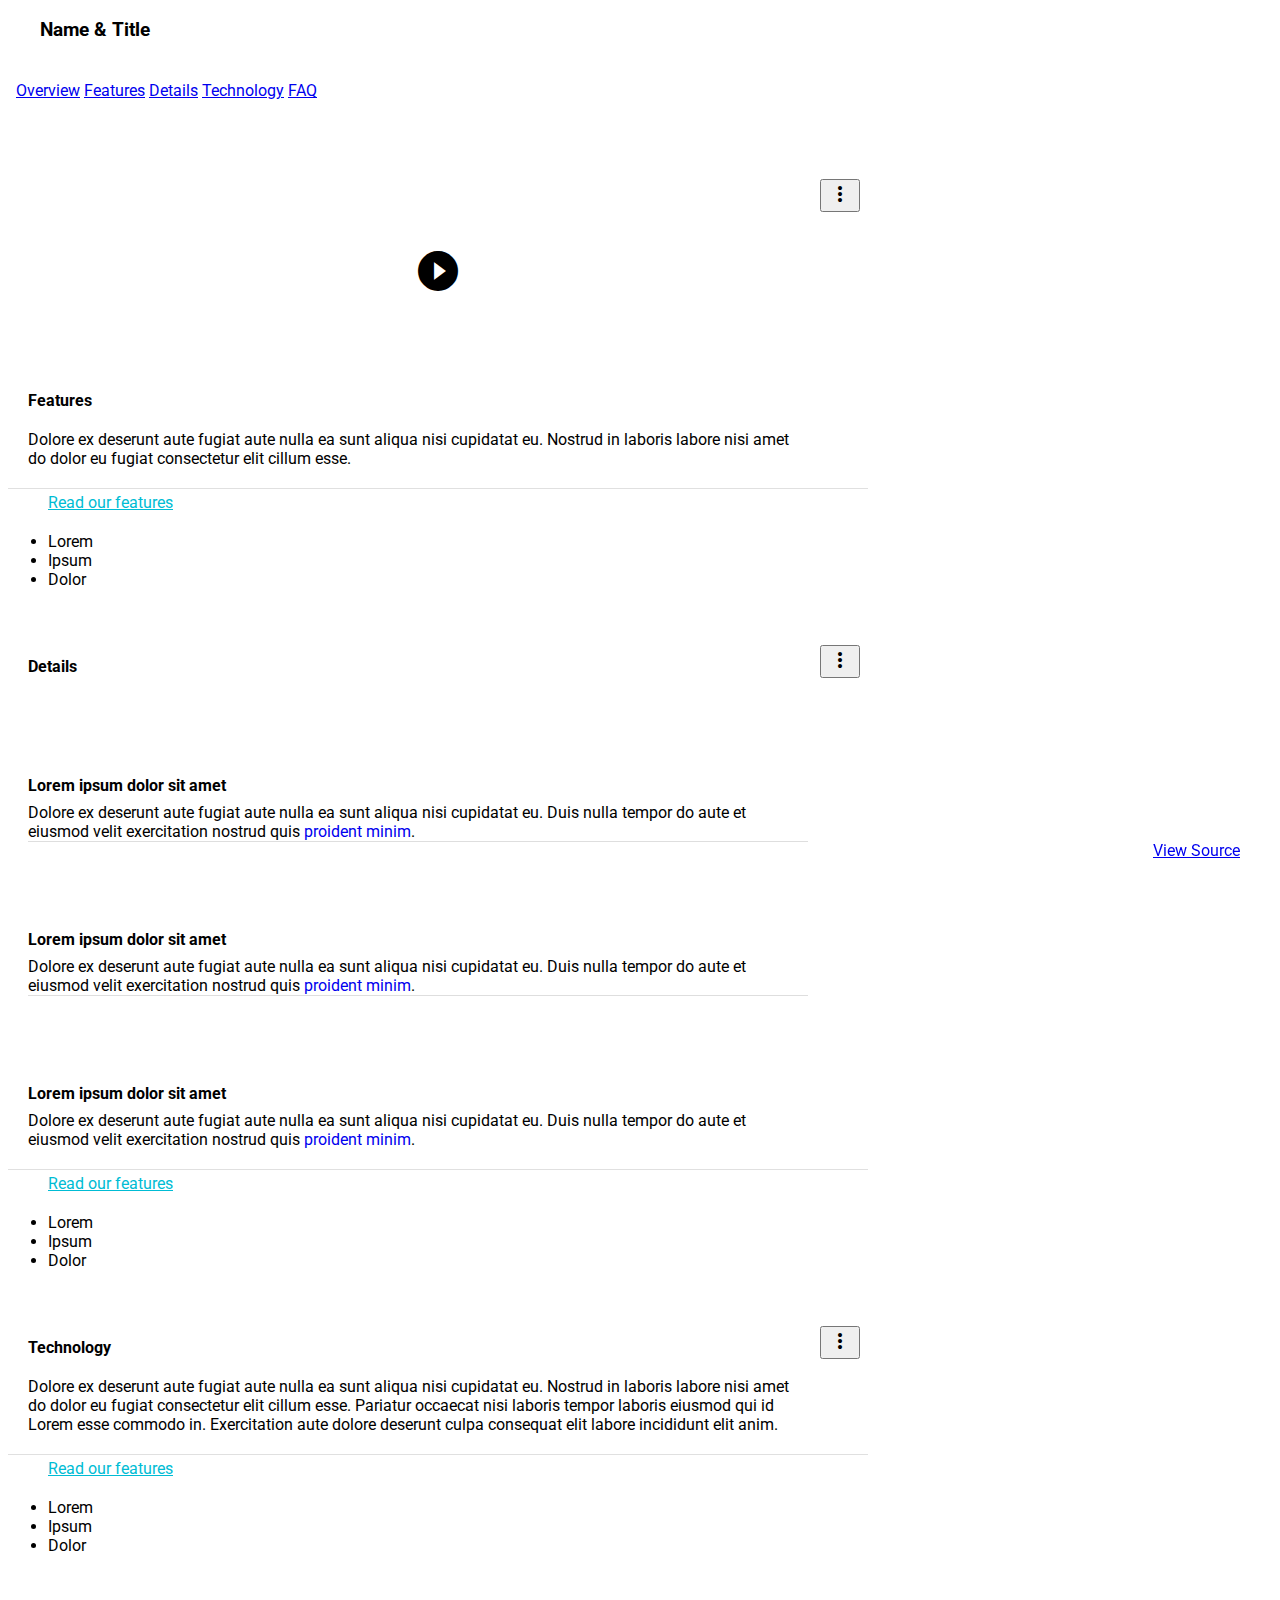
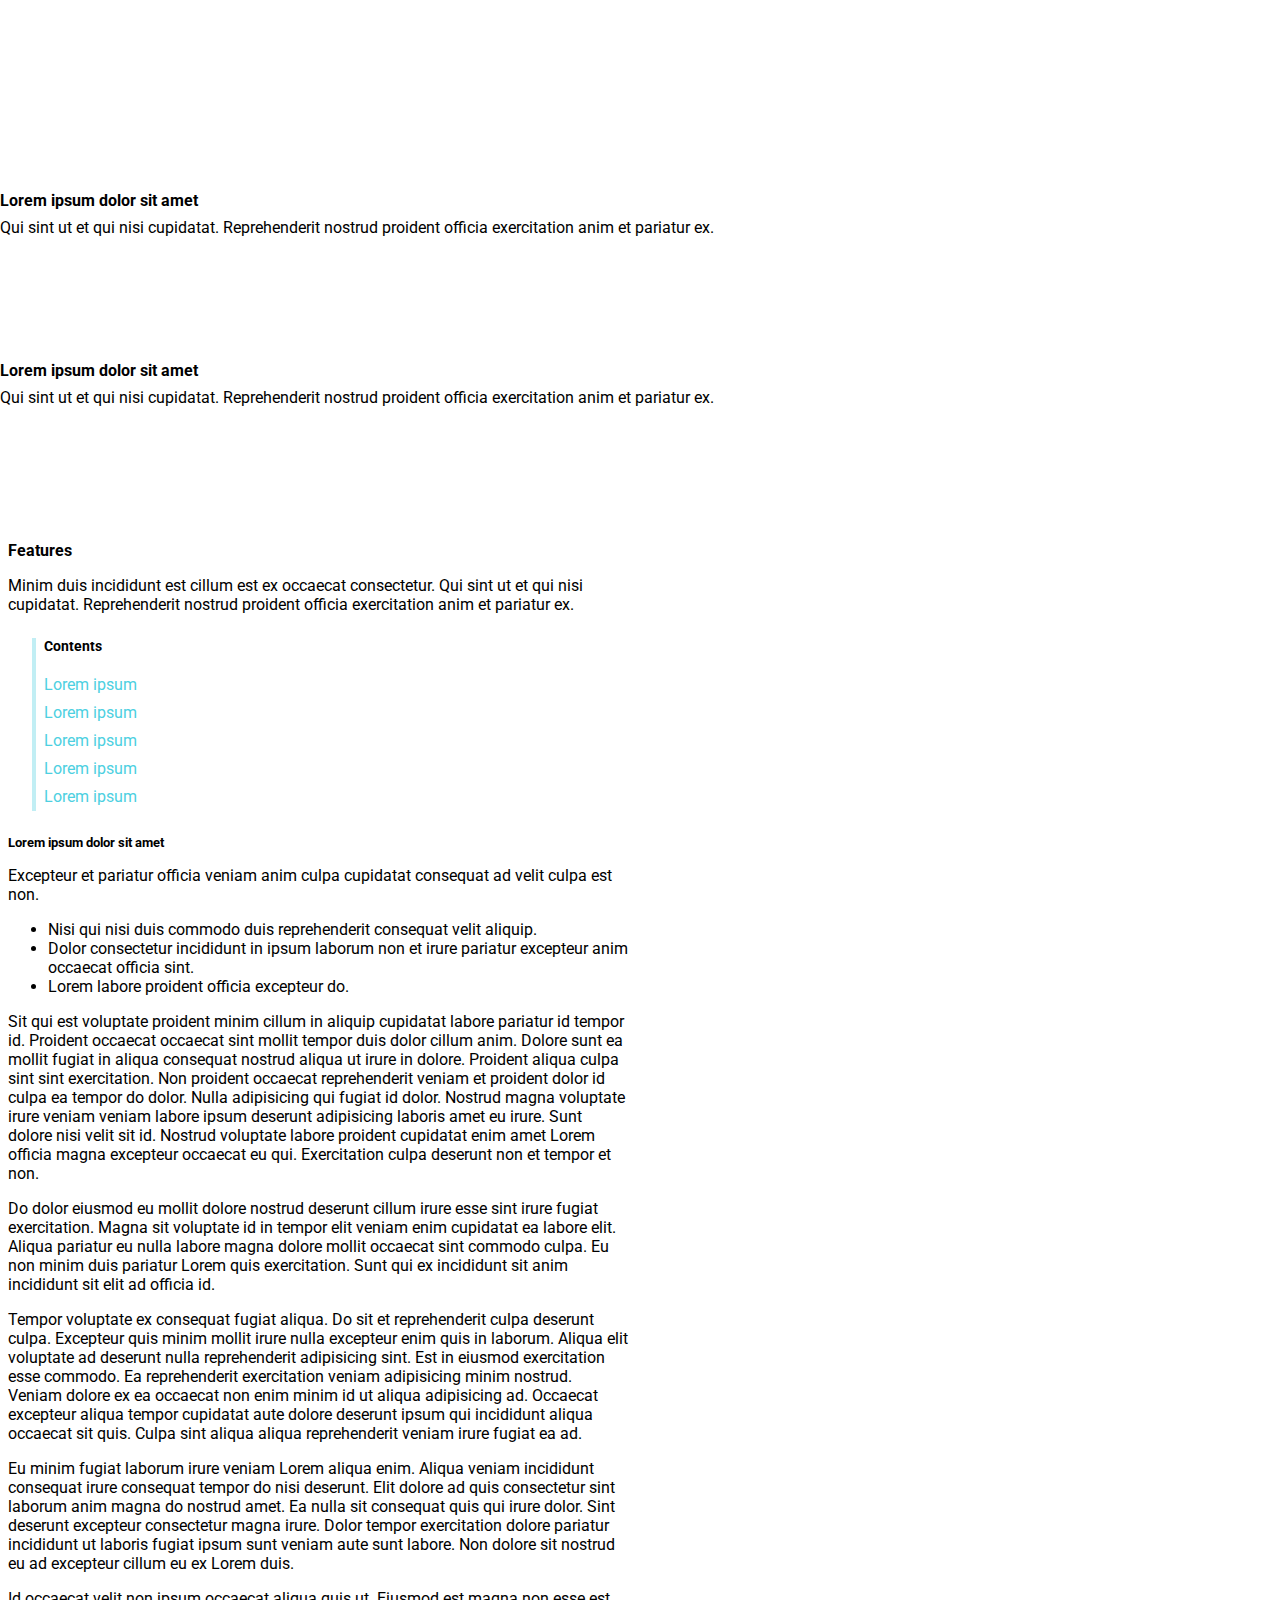
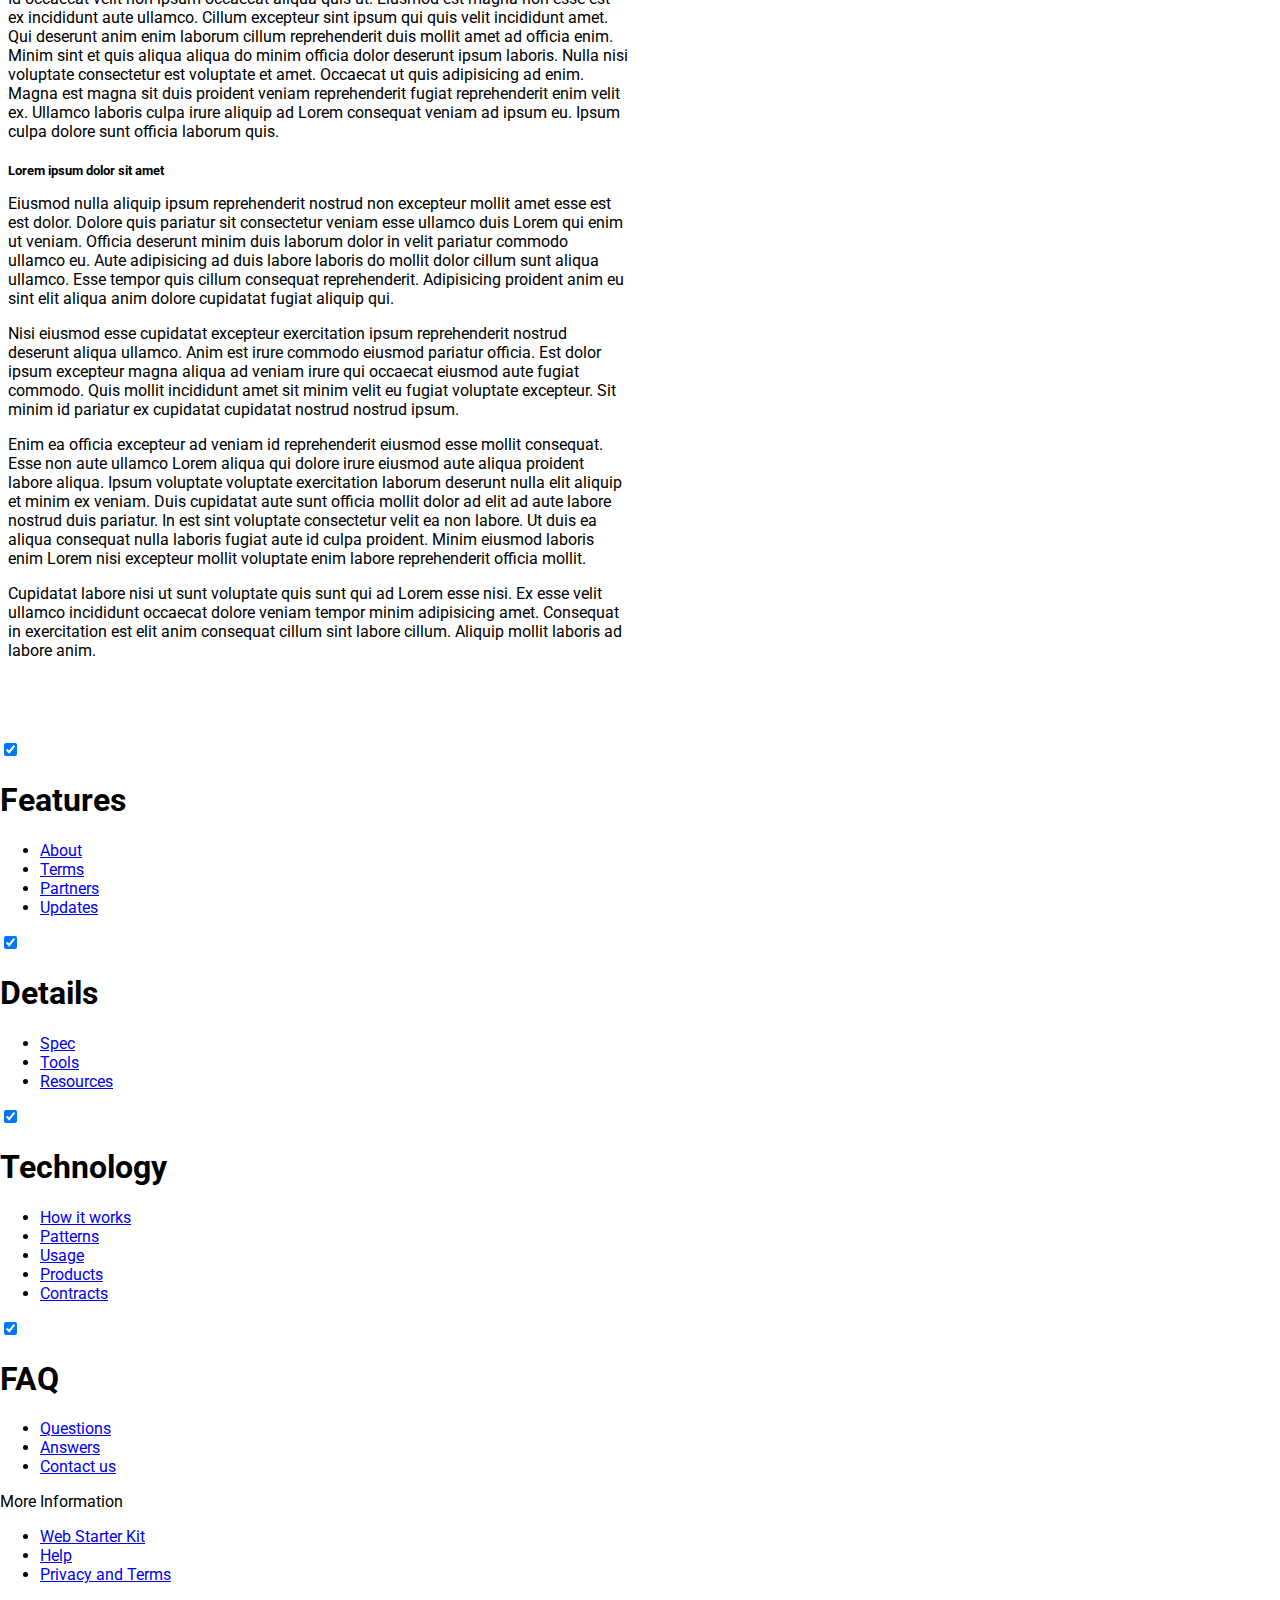
<file: static/mdl-template/index.html>
<!doctype html>
<!--
  Material Design Lite
  Copyright 2015 Google Inc. All rights reserved.

  Licensed under the Apache License, Version 2.0 (the "License");
  you may not use this file except in compliance with the License.
  You may obtain a copy of the License at

      https://www.apache.org/licenses/LICENSE-2.0

  Unless required by applicable law or agreed to in writing, software
  distributed under the License is distributed on an "AS IS" BASIS,
  WITHOUT WARRANTIES OR CONDITIONS OF ANY KIND, either express or implied.
  See the License for the specific language governing permissions and
  limitations under the License
-->
<html lang="en">
  <head>
    <meta charset="utf-8">
    <meta http-equiv="X-UA-Compatible" content="IE=edge">
    <meta name="description" content="A front-end template that helps you build fast, modern mobile web apps.">
    <meta name="viewport" content="width=device-width, initial-scale=1.0, minimum-scale=1.0">
    <title>Material Design Lite</title>

    <!-- Add to homescreen for Chrome on Android -->
    <meta name="mobile-web-app-capable" content="yes">
    <link rel="icon" sizes="192x192" href="images/android-desktop.png">

    <!-- Add to homescreen for Safari on iOS -->
    <meta name="apple-mobile-web-app-capable" content="yes">
    <meta name="apple-mobile-web-app-status-bar-style" content="black">
    <meta name="apple-mobile-web-app-title" content="Material Design Lite">
    <link rel="apple-touch-icon-precomposed" href="images/ios-desktop.png">

    <!-- Tile icon for Win8 (144x144 + tile color) -->
    <meta name="msapplication-TileImage" content="images/touch/ms-touch-icon-144x144-precomposed.png">
    <meta name="msapplication-TileColor" content="#3372DF">

    <link rel="shortcut icon" href="images/favicon.png">

    <!-- SEO: If your mobile URL is different from the desktop URL, add a canonical link to the desktop page https://developers.google.com/webmasters/smartphone-sites/feature-phones -->
    <!--
    <link rel="canonical" href="http://www.example.com/">
    -->

    <link rel="stylesheet" href="https://fonts.googleapis.com/css?family=Roboto:regular,bold,italic,thin,light,bolditalic,black,medium&amp;lang=en">
    <link rel="stylesheet" href="https://fonts.googleapis.com/icon?family=Material+Icons">
    <link rel="stylesheet" href="https://code.getmdl.io/1.3.0/material.deep_purple-pink.min.css">
    <link rel="stylesheet" href="styles.css">
    <style>
    #view-source {
      position: fixed;
      display: block;
      right: 0;
      bottom: 0;
      margin-right: 40px;
      margin-bottom: 40px;
      z-index: 900;
    }
    </style>
  </head>
  <body class="mdl-demo mdl-color--grey-100 mdl-color-text--grey-700 mdl-base">
    <div class="mdl-layout mdl-js-layout mdl-layout--fixed-header">
      <header class="mdl-layout__header mdl-layout__header--scroll mdl-color--primary">
        <div class="mdl-layout--large-screen-only mdl-layout__header-row">
        </div>
        <div class="mdl-layout--large-screen-only mdl-layout__header-row">
          <h3>Name &amp; Title</h3>
        </div>
        <div class="mdl-layout--large-screen-only mdl-layout__header-row">
        </div>
        <div class="mdl-layout__tab-bar mdl-js-ripple-effect mdl-color--primary-dark">
          <a href="#overview" class="mdl-layout__tab is-active">Overview</a>
          <a href="#features" class="mdl-layout__tab">Features</a>
          <a href="#features" class="mdl-layout__tab">Details</a>
          <a href="#features" class="mdl-layout__tab">Technology</a>
          <a href="#features" class="mdl-layout__tab">FAQ</a>
          
        </div>
      </header>
      <main class="mdl-layout__content">
        <div class="mdl-layout__tab-panel is-active" id="overview">
          <section class="section--center mdl-grid mdl-grid--no-spacing mdl-shadow--2dp">
            <header class="section__play-btn mdl-cell mdl-cell--3-col-desktop mdl-cell--2-col-tablet mdl-cell--4-col-phone mdl-color--teal-100 mdl-color-text--white">
              <i class="material-icons">play_circle_filled</i>
            </header>
            <div class="mdl-card mdl-cell mdl-cell--9-col-desktop mdl-cell--6-col-tablet mdl-cell--4-col-phone">
              <div class="mdl-card__supporting-text">
                <h4>Features</h4>
                Dolore ex deserunt aute fugiat aute nulla ea sunt aliqua nisi cupidatat eu. Nostrud in laboris labore nisi amet do dolor eu fugiat consectetur elit cillum esse.
              </div>
              <div class="mdl-card__actions">
                <a href="#" class="mdl-button">Read our features</a>
              </div>
            </div>
            <button class="mdl-button mdl-js-button mdl-js-ripple-effect mdl-button--icon" id="btn1">
              <i class="material-icons">more_vert</i>
            </button>
            <ul class="mdl-menu mdl-js-menu mdl-menu--bottom-right" for="btn1">
              <li class="mdl-menu__item">Lorem</li>
              <li class="mdl-menu__item" disabled>Ipsum</li>
              <li class="mdl-menu__item">Dolor</li>
            </ul>
          </section>
          <section class="section--center mdl-grid mdl-grid--no-spacing mdl-shadow--2dp">
            <div class="mdl-card mdl-cell mdl-cell--12-col">
              <div class="mdl-card__supporting-text mdl-grid mdl-grid--no-spacing">
                <h4 class="mdl-cell mdl-cell--12-col">Details</h4>
                <div class="section__circle-container mdl-cell mdl-cell--2-col mdl-cell--1-col-phone">
                  <div class="section__circle-container__circle mdl-color--primary"></div>
                </div>
                <div class="section__text mdl-cell mdl-cell--10-col-desktop mdl-cell--6-col-tablet mdl-cell--3-col-phone">
                  <h5>Lorem ipsum dolor sit amet</h5>
                  Dolore ex deserunt aute fugiat aute nulla ea sunt aliqua nisi cupidatat eu. Duis nulla tempor do aute et eiusmod velit exercitation nostrud quis <a href="#">proident minim</a>.
                </div>
                <div class="section__circle-container mdl-cell mdl-cell--2-col mdl-cell--1-col-phone">
                  <div class="section__circle-container__circle mdl-color--primary"></div>
                </div>
                <div class="section__text mdl-cell mdl-cell--10-col-desktop mdl-cell--6-col-tablet mdl-cell--3-col-phone">
                  <h5>Lorem ipsum dolor sit amet</h5>
                  Dolore ex deserunt aute fugiat aute nulla ea sunt aliqua nisi cupidatat eu. Duis nulla tempor do aute et eiusmod velit exercitation nostrud quis <a href="#">proident minim</a>.
                </div>
                <div class="section__circle-container mdl-cell mdl-cell--2-col mdl-cell--1-col-phone">
                  <div class="section__circle-container__circle mdl-color--primary"></div>
                </div>
                <div class="section__text mdl-cell mdl-cell--10-col-desktop mdl-cell--6-col-tablet mdl-cell--3-col-phone">
                  <h5>Lorem ipsum dolor sit amet</h5>
                  Dolore ex deserunt aute fugiat aute nulla ea sunt aliqua nisi cupidatat eu. Duis nulla tempor do aute et eiusmod velit exercitation nostrud quis <a href="#">proident minim</a>.
                </div>
              </div>
              <div class="mdl-card__actions">
                <a href="#" class="mdl-button">Read our features</a>
              </div>
            </div>
            <button class="mdl-button mdl-js-button mdl-js-ripple-effect mdl-button--icon" id="btn2">
              <i class="material-icons">more_vert</i>
            </button>
            <ul class="mdl-menu mdl-js-menu mdl-menu--bottom-right" for="btn2">
              <li class="mdl-menu__item">Lorem</li>
              <li class="mdl-menu__item" disabled>Ipsum</li>
              <li class="mdl-menu__item">Dolor</li>
            </ul>
          </section>
          <section class="section--center mdl-grid mdl-grid--no-spacing mdl-shadow--2dp">
            <div class="mdl-card mdl-cell mdl-cell--12-col">
              <div class="mdl-card__supporting-text">
                <h4>Technology</h4>
                Dolore ex deserunt aute fugiat aute nulla ea sunt aliqua nisi cupidatat eu. Nostrud in laboris labore nisi amet do dolor eu fugiat consectetur elit cillum esse. Pariatur occaecat nisi laboris tempor laboris eiusmod qui id Lorem esse commodo in. Exercitation aute dolore deserunt culpa consequat elit labore incididunt elit anim.
              </div>
              <div class="mdl-card__actions">
                <a href="#" class="mdl-button">Read our features</a>
              </div>
            </div>
            <button class="mdl-button mdl-js-button mdl-js-ripple-effect mdl-button--icon" id="btn3">
              <i class="material-icons">more_vert</i>
            </button>
            <ul class="mdl-menu mdl-js-menu mdl-menu--bottom-right" for="btn3">
              <li class="mdl-menu__item">Lorem</li>
              <li class="mdl-menu__item" disabled>Ipsum</li>
              <li class="mdl-menu__item">Dolor</li>
            </ul>
          </section>
          <section class="section--footer mdl-color--white mdl-grid">
            <div class="section__circle-container mdl-cell mdl-cell--2-col mdl-cell--1-col-phone">
              <div class="section__circle-container__circle mdl-color--accent section__circle--big"></div>
            </div>
            <div class="section__text mdl-cell mdl-cell--4-col-desktop mdl-cell--6-col-tablet mdl-cell--3-col-phone">
              <h5>Lorem ipsum dolor sit amet</h5>
              Qui sint ut et qui nisi cupidatat. Reprehenderit nostrud proident officia exercitation anim et pariatur ex.
            </div>
            <div class="section__circle-container mdl-cell mdl-cell--2-col mdl-cell--1-col-phone">
              <div class="section__circle-container__circle mdl-color--accent section__circle--big"></div>
            </div>
            <div class="section__text mdl-cell mdl-cell--4-col-desktop mdl-cell--6-col-tablet mdl-cell--3-col-phone">
              <h5>Lorem ipsum dolor sit amet</h5>
              Qui sint ut et qui nisi cupidatat. Reprehenderit nostrud proident officia exercitation anim et pariatur ex.
            </div>
          </section>
        </div>
        <div class="mdl-layout__tab-panel" id="features">
          <section class="section--center mdl-grid mdl-grid--no-spacing">
            <div class="mdl-cell mdl-cell--12-col">
              <h4>Features</h4>
              Minim duis incididunt est cillum est ex occaecat consectetur. Qui sint ut et qui nisi cupidatat. Reprehenderit nostrud proident officia exercitation anim et pariatur ex.
              <ul class="toc">
                <h4>Contents</h4>
                <a href="#lorem1">Lorem ipsum</a>
                <a href="#lorem2">Lorem ipsum</a>
                <a href="#lorem3">Lorem ipsum</a>
                <a href="#lorem4">Lorem ipsum</a>
                <a href="#lorem5">Lorem ipsum</a>
              </ul>

              <h5 id="lorem1">Lorem ipsum dolor sit amet</h5>
              Excepteur et pariatur officia veniam anim culpa cupidatat consequat ad velit culpa est non.
              <ul>
                <li>Nisi qui nisi duis commodo duis reprehenderit consequat velit aliquip.</li>
                <li>Dolor consectetur incididunt in ipsum laborum non et irure pariatur excepteur anim occaecat officia sint.</li>
                <li>Lorem labore proident officia excepteur do.</li>
              </ul>

              <p>
                Sit qui est voluptate proident minim cillum in aliquip cupidatat labore pariatur id tempor id. Proident occaecat occaecat sint mollit tempor duis dolor cillum anim. Dolore sunt ea mollit fugiat in aliqua consequat nostrud aliqua ut irure in dolore. Proident aliqua culpa sint sint exercitation. Non proident occaecat reprehenderit veniam et proident dolor id culpa ea tempor do dolor. Nulla adipisicing qui fugiat id dolor. Nostrud magna voluptate irure veniam veniam labore ipsum deserunt adipisicing laboris amet eu irure. Sunt dolore nisi velit sit id. Nostrud voluptate labore proident cupidatat enim amet Lorem officia magna excepteur occaecat eu qui. Exercitation culpa deserunt non et tempor et non.
              </p>
              <p>
                Do dolor eiusmod eu mollit dolore nostrud deserunt cillum irure esse sint irure fugiat exercitation. Magna sit voluptate id in tempor elit veniam enim cupidatat ea labore elit. Aliqua pariatur eu nulla labore magna dolore mollit occaecat sint commodo culpa. Eu non minim duis pariatur Lorem quis exercitation. Sunt qui ex incididunt sit anim incididunt sit elit ad officia id.
              </p>
              <p id="lorem2">
                Tempor voluptate ex consequat fugiat aliqua. Do sit et reprehenderit culpa deserunt culpa. Excepteur quis minim mollit irure nulla excepteur enim quis in laborum. Aliqua elit voluptate ad deserunt nulla reprehenderit adipisicing sint. Est in eiusmod exercitation esse commodo. Ea reprehenderit exercitation veniam adipisicing minim nostrud. Veniam dolore ex ea occaecat non enim minim id ut aliqua adipisicing ad. Occaecat excepteur aliqua tempor cupidatat aute dolore deserunt ipsum qui incididunt aliqua occaecat sit quis. Culpa sint aliqua aliqua reprehenderit veniam irure fugiat ea ad.
              </p>
              <p>
                Eu minim fugiat laborum irure veniam Lorem aliqua enim. Aliqua veniam incididunt consequat irure consequat tempor do nisi deserunt. Elit dolore ad quis consectetur sint laborum anim magna do nostrud amet. Ea nulla sit consequat quis qui irure dolor. Sint deserunt excepteur consectetur magna irure. Dolor tempor exercitation dolore pariatur incididunt ut laboris fugiat ipsum sunt veniam aute sunt labore. Non dolore sit nostrud eu ad excepteur cillum eu ex Lorem duis.
              </p>
              <p>
                Id occaecat velit non ipsum occaecat aliqua quis ut. Eiusmod est magna non esse est ex incididunt aute ullamco. Cillum excepteur sint ipsum qui quis velit incididunt amet. Qui deserunt anim enim laborum cillum reprehenderit duis mollit amet ad officia enim. Minim sint et quis aliqua aliqua do minim officia dolor deserunt ipsum laboris. Nulla nisi voluptate consectetur est voluptate et amet. Occaecat ut quis adipisicing ad enim. Magna est magna sit duis proident veniam reprehenderit fugiat reprehenderit enim velit ex. Ullamco laboris culpa irure aliquip ad Lorem consequat veniam ad ipsum eu. Ipsum culpa dolore sunt officia laborum quis.
              </p>

              <h5 id="lorem3">Lorem ipsum dolor sit amet</h5>

              <p id="lorem4">
                Eiusmod nulla aliquip ipsum reprehenderit nostrud non excepteur mollit amet esse est est dolor. Dolore quis pariatur sit consectetur veniam esse ullamco duis Lorem qui enim ut veniam. Officia deserunt minim duis laborum dolor in velit pariatur commodo ullamco eu. Aute adipisicing ad duis labore laboris do mollit dolor cillum sunt aliqua ullamco. Esse tempor quis cillum consequat reprehenderit. Adipisicing proident anim eu sint elit aliqua anim dolore cupidatat fugiat aliquip qui.
              </p>
              <p id="lorem5">
                Nisi eiusmod esse cupidatat excepteur exercitation ipsum reprehenderit nostrud deserunt aliqua ullamco. Anim est irure commodo eiusmod pariatur officia. Est dolor ipsum excepteur magna aliqua ad veniam irure qui occaecat eiusmod aute fugiat commodo. Quis mollit incididunt amet sit minim velit eu fugiat voluptate excepteur. Sit minim id pariatur ex cupidatat cupidatat nostrud nostrud ipsum.
              </p>
              <p>
                Enim ea officia excepteur ad veniam id reprehenderit eiusmod esse mollit consequat. Esse non aute ullamco Lorem aliqua qui dolore irure eiusmod aute aliqua proident labore aliqua. Ipsum voluptate voluptate exercitation laborum deserunt nulla elit aliquip et minim ex veniam. Duis cupidatat aute sunt officia mollit dolor ad elit ad aute labore nostrud duis pariatur. In est sint voluptate consectetur velit ea non labore. Ut duis ea aliqua consequat nulla laboris fugiat aute id culpa proident. Minim eiusmod laboris enim Lorem nisi excepteur mollit voluptate enim labore reprehenderit officia mollit.
              </p>
              <p>
                Cupidatat labore nisi ut sunt voluptate quis sunt qui ad Lorem esse nisi. Ex esse velit ullamco incididunt occaecat dolore veniam tempor minim adipisicing amet. Consequat in exercitation est elit anim consequat cillum sint labore cillum. Aliquip mollit laboris ad labore anim.
              </p>
            </div>
          </section>
        </div>
        <footer class="mdl-mega-footer">
          <div class="mdl-mega-footer--middle-section">
            <div class="mdl-mega-footer--drop-down-section">
              <input class="mdl-mega-footer--heading-checkbox" type="checkbox" checked>
              <h1 class="mdl-mega-footer--heading">Features</h1>
              <ul class="mdl-mega-footer--link-list">
                <li><a href="#">About</a></li>
                <li><a href="#">Terms</a></li>
                <li><a href="#">Partners</a></li>
                <li><a href="#">Updates</a></li>
              </ul>
            </div>
            <div class="mdl-mega-footer--drop-down-section">
              <input class="mdl-mega-footer--heading-checkbox" type="checkbox" checked>
              <h1 class="mdl-mega-footer--heading">Details</h1>
              <ul class="mdl-mega-footer--link-list">
                <li><a href="#">Spec</a></li>
                <li><a href="#">Tools</a></li>
                <li><a href="#">Resources</a></li>
              </ul>
            </div>
            <div class="mdl-mega-footer--drop-down-section">
              <input class="mdl-mega-footer--heading-checkbox" type="checkbox" checked>
              <h1 class="mdl-mega-footer--heading">Technology</h1>
              <ul class="mdl-mega-footer--link-list">
                <li><a href="#">How it works</a></li>
                <li><a href="#">Patterns</a></li>
                <li><a href="#">Usage</a></li>
                <li><a href="#">Products</a></li>
                <li><a href="#">Contracts</a></li>
              </ul>
            </div>
            <div class="mdl-mega-footer--drop-down-section">
              <input class="mdl-mega-footer--heading-checkbox" type="checkbox" checked>
              <h1 class="mdl-mega-footer--heading">FAQ</h1>
              <ul class="mdl-mega-footer--link-list">
                <li><a href="#">Questions</a></li>
                <li><a href="#">Answers</a></li>
                <li><a href="#">Contact us</a></li>
              </ul>
            </div>
          </div>
          <div class="mdl-mega-footer--bottom-section">
            <div class="mdl-logo">
              More Information
            </div>
            <ul class="mdl-mega-footer--link-list">
              <li><a href="https://developers.google.com/web/starter-kit/">Web Starter Kit</a></li>
              <li><a href="#">Help</a></li>
              <li><a href="#">Privacy and Terms</a></li>
            </ul>
          </div>
        </footer>
      </main>
    </div>
    <a href="https://github.com/google/material-design-lite/blob/mdl-1.x/templates/text-only/" target="_blank" id="view-source" class="mdl-button mdl-js-button mdl-button--raised mdl-js-ripple-effect mdl-color--accent mdl-color-text--accent-contrast">View Source</a>
    <script src="https://code.getmdl.io/1.3.0/material.min.js"></script>
  </body>
</html>
</file>
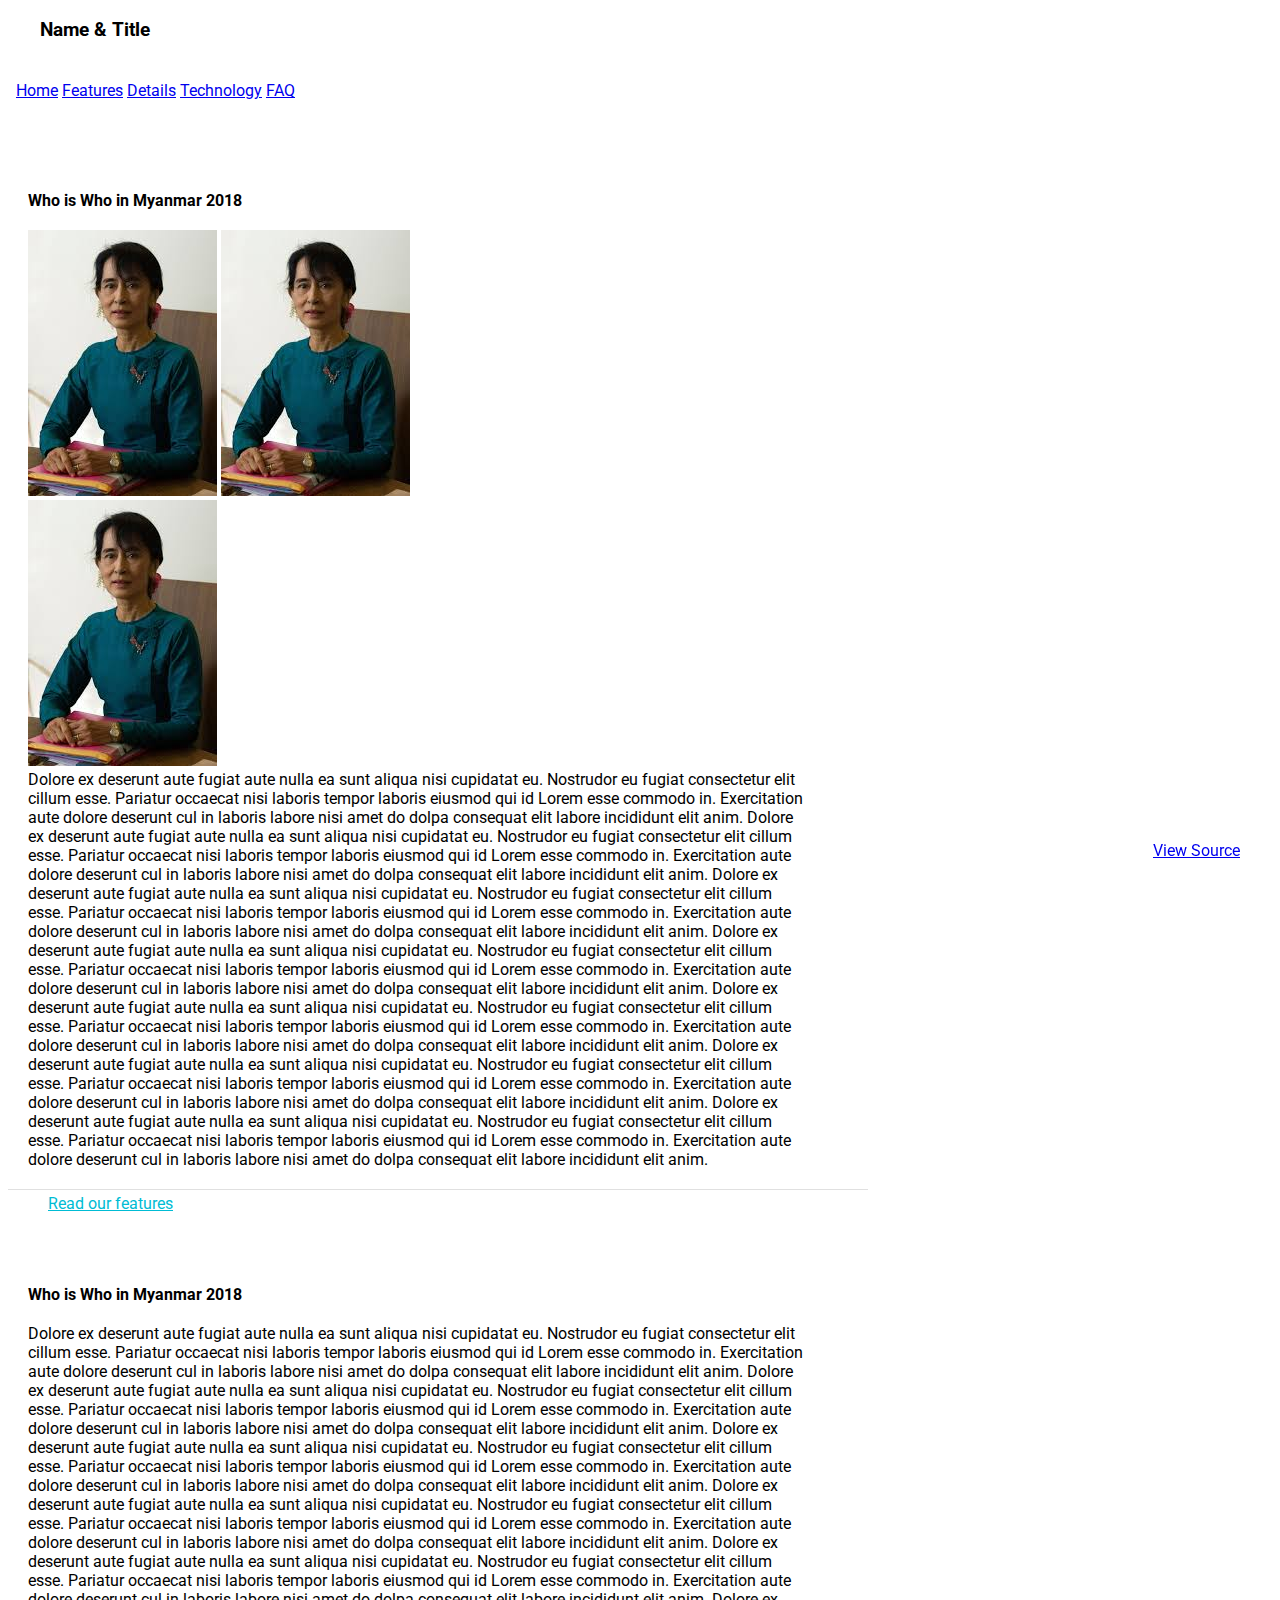
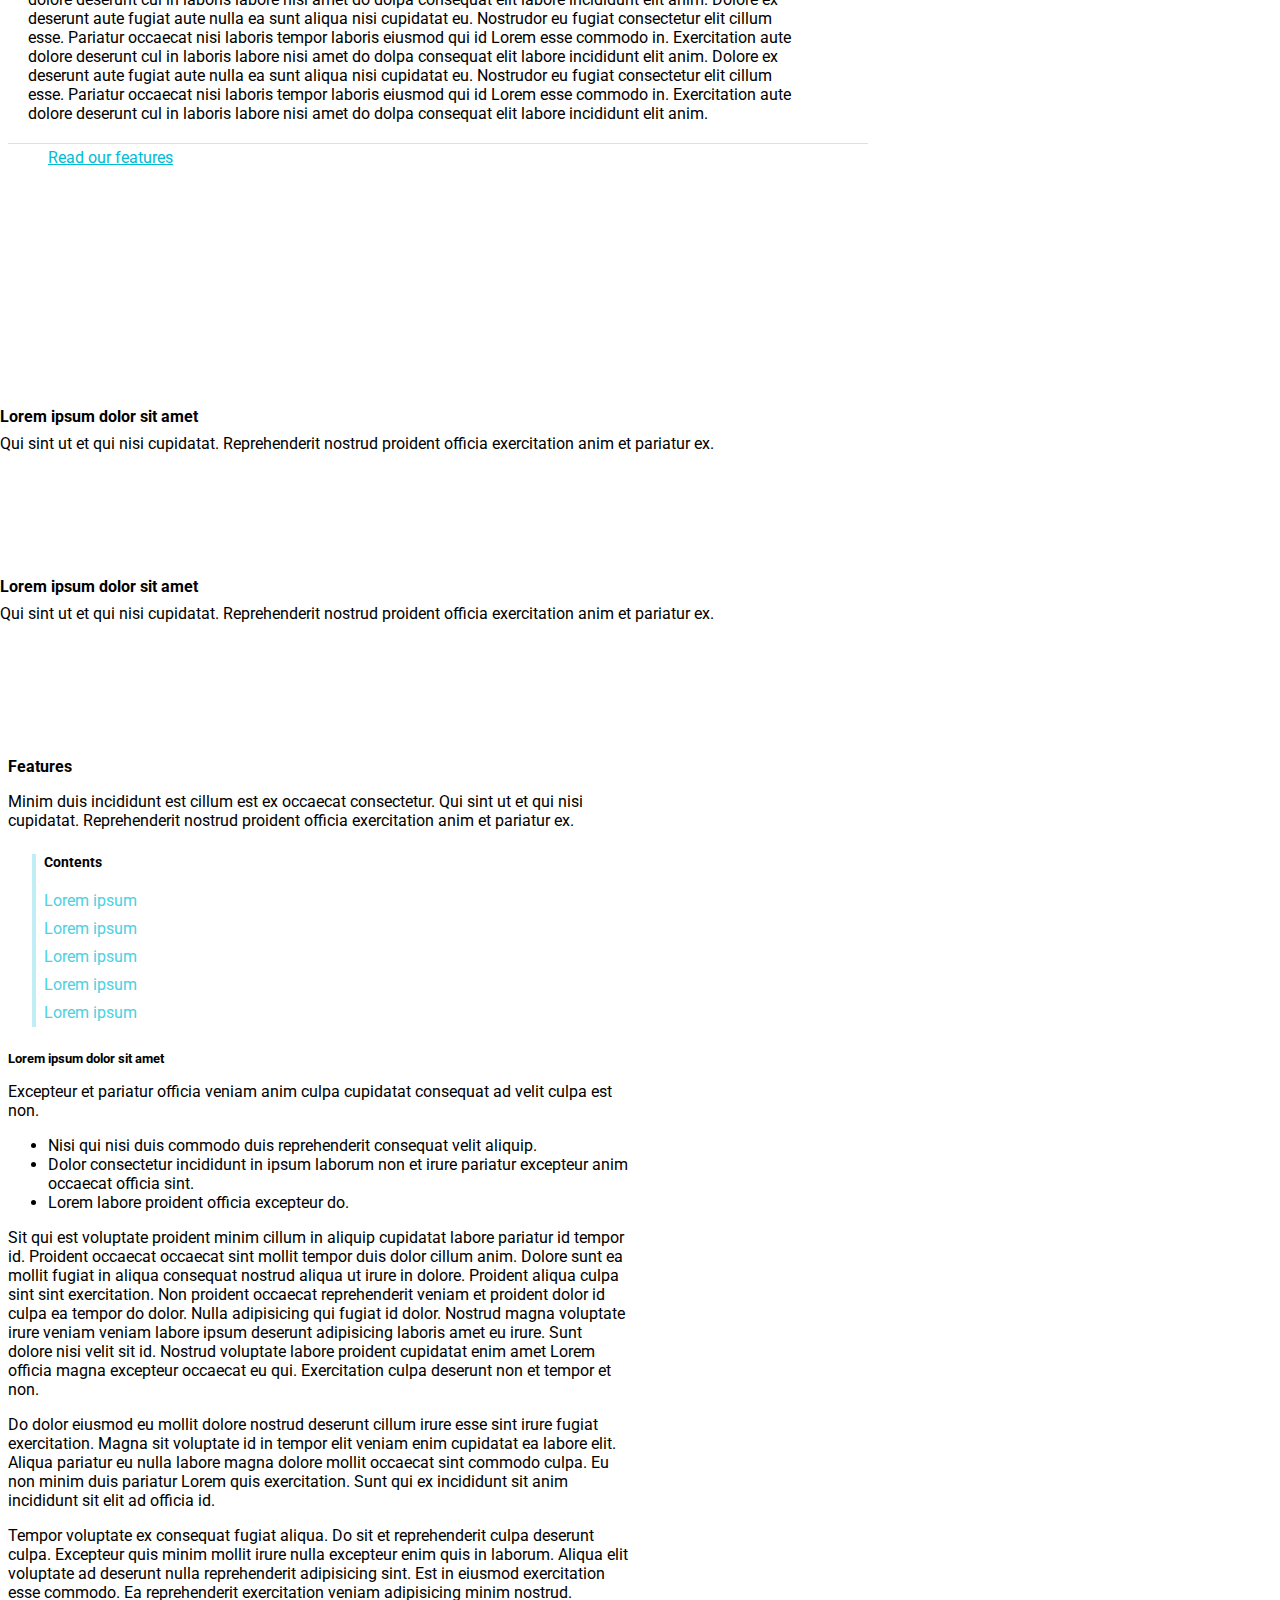
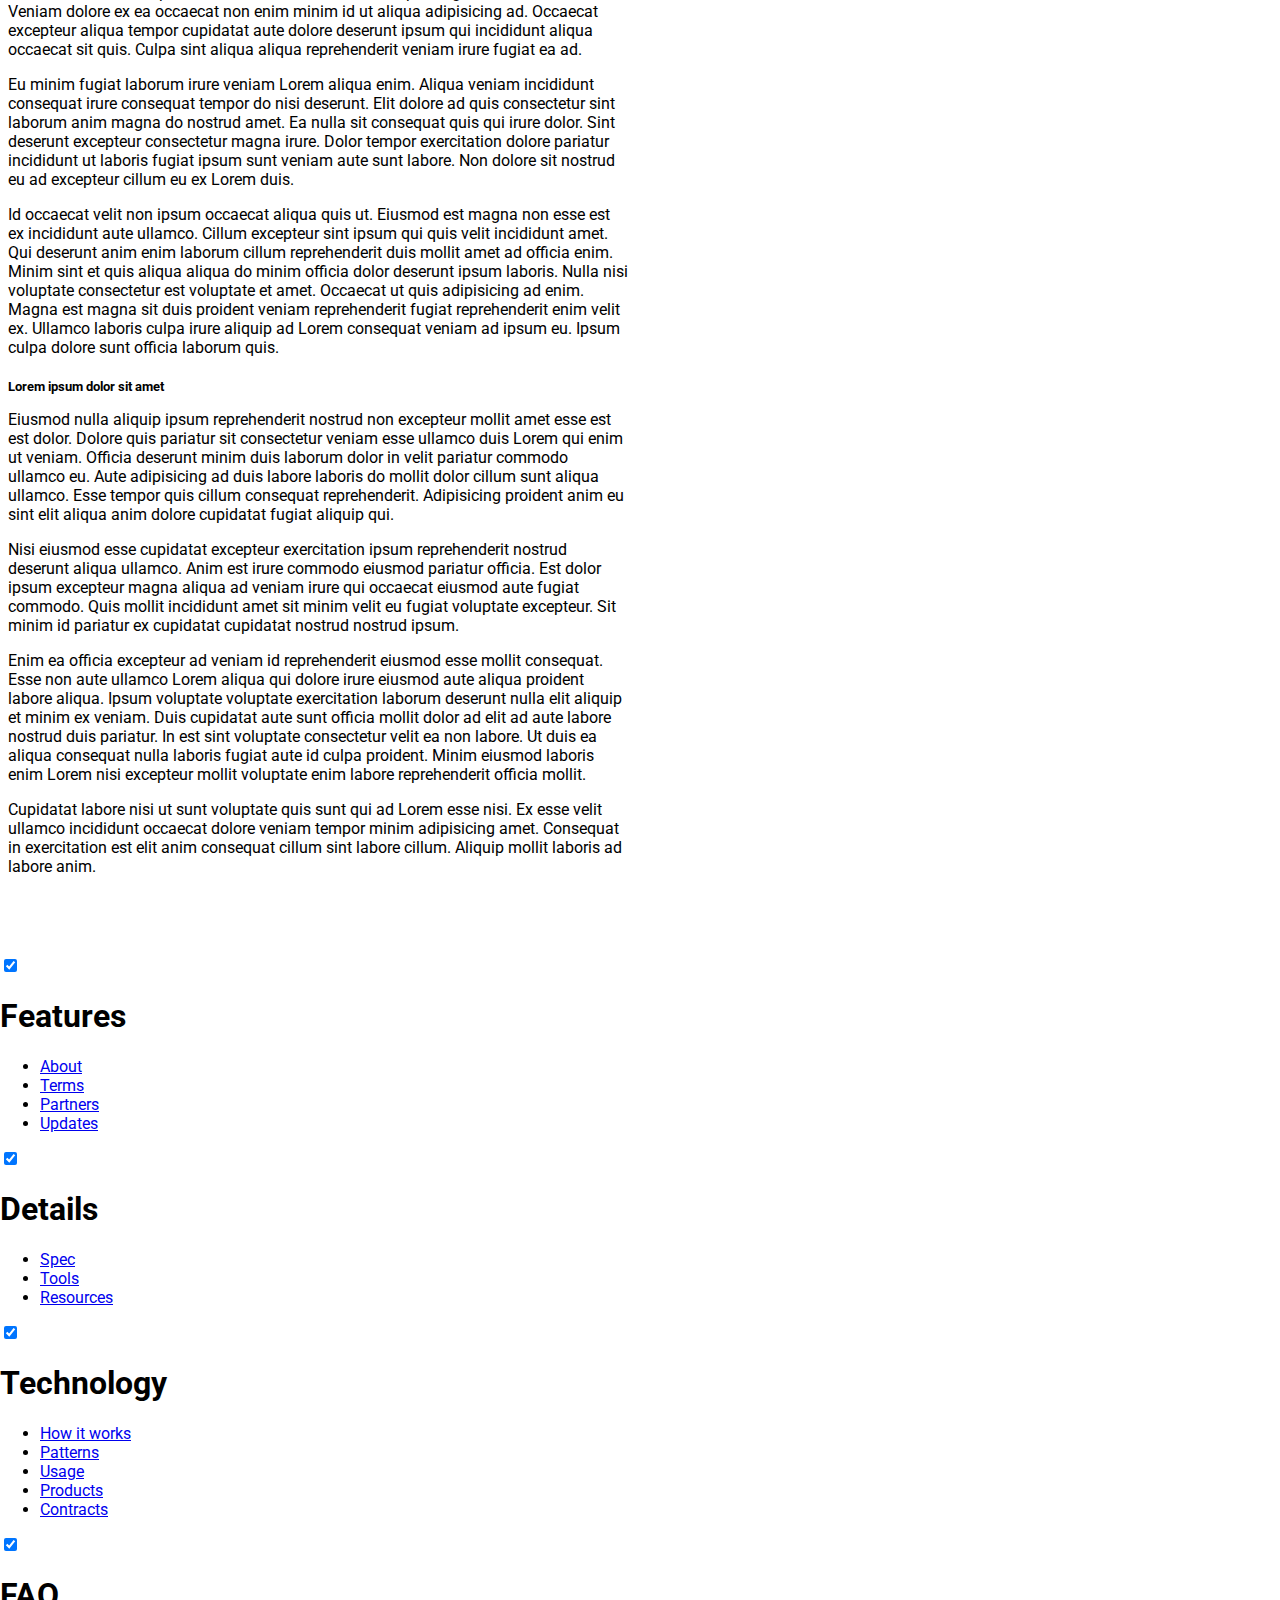
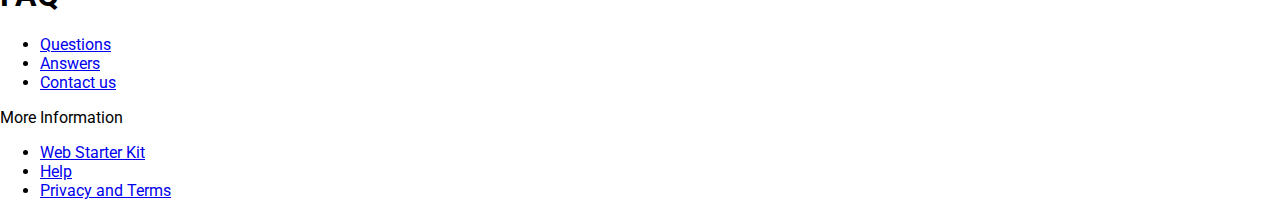
<file: static/mdl-template/index2.html>
<!doctype html>
<!--
  Material Design Lite
  Copyright 2015 Google Inc. All rights reserved.

  Licensed under the Apache License, Version 2.0 (the "License");
  you may not use this file except in compliance with the License.
  You may obtain a copy of the License at

      https://www.apache.org/licenses/LICENSE-2.0

  Unless required by applicable law or agreed to in writing, software
  distributed under the License is distributed on an "AS IS" BASIS,
  WITHOUT WARRANTIES OR CONDITIONS OF ANY KIND, either express or implied.
  See the License for the specific language governing permissions and
  limitations under the License
-->
<html lang="en">
  <head>
    <meta charset="utf-8">
    <meta http-equiv="X-UA-Compatible" content="IE=edge">
    <meta name="description" content="A front-end template that helps you build fast, modern mobile web apps.">
    <meta name="viewport" content="width=device-width, initial-scale=1.0, minimum-scale=1.0">
    <title>Material Design Lite</title>

    <!-- Add to homescreen for Chrome on Android -->
    <meta name="mobile-web-app-capable" content="yes">
    <link rel="icon" sizes="192x192" href="images/android-desktop.png">

    <!-- Add to homescreen for Safari on iOS -->
    <meta name="apple-mobile-web-app-capable" content="yes">
    <meta name="apple-mobile-web-app-status-bar-style" content="black">
    <meta name="apple-mobile-web-app-title" content="Material Design Lite">
    <link rel="apple-touch-icon-precomposed" href="images/ios-desktop.png">

    <!-- Tile icon for Win8 (144x144 + tile color) -->
    <meta name="msapplication-TileImage" content="images/touch/ms-touch-icon-144x144-precomposed.png">
    <meta name="msapplication-TileColor" content="#3372DF">

    <link rel="shortcut icon" href="images/favicon.png">

    <!-- SEO: If your mobile URL is different from the desktop URL, add a canonical link to the desktop page https://developers.google.com/webmasters/smartphone-sites/feature-phones -->
    <!--
    <link rel="canonical" href="http://www.example.com/">
    -->

    <link rel="stylesheet" href="https://fonts.googleapis.com/css?family=Roboto:regular,bold,italic,thin,light,bolditalic,black,medium&amp;lang=en">
    <link rel="stylesheet" href="https://fonts.googleapis.com/icon?family=Material+Icons">
    <link rel="stylesheet" href="https://code.getmdl.io/1.3.0/material.deep_purple-pink.min.css">
    <link rel="stylesheet" href="styles.css">
    <style>
    #view-source {
      position: fixed;
      display: block;
      right: 0;
      bottom: 0;
      margin-right: 40px;
      margin-bottom: 40px;
      z-index: 900;
    }
    
    </style>
  </head>
  <body class="mdl-demo mdl-color--grey-100 mdl-color-text--grey-700 mdl-base">
    <div class="mdl-layout mdl-js-layout mdl-layout--fixed-header">
      <header class="mdl-layout__header mdl-layout__header--scroll mdl-color--primary">
        <div class="mdl-layout--large-screen-only mdl-layout__header-row">
        </div>
        <div class="mdl-layout--large-screen-only mdl-layout__header-row">
          <h3>Name &amp; Title</h3>
        </div>
        <div class="mdl-layout--large-screen-only mdl-layout__header-row">
        </div>
        <div class="mdl-layout__tab-bar mdl-js-ripple-effect mdl-color--primary-dark b">
          <a href="#overview" class="mdl-layout__tab is-active ">Home</a>
          <a href="#features" class="mdl-layout__tab">Features</a>
          <a href="#features" class="mdl-layout__tab">Details</a>
          <a href="#features" class="mdl-layout__tab">Technology</a>
          <a href="#features" class="mdl-layout__tab">FAQ</a>
          
        </div>
      </header>

      <main class="mdl-layout__content">


        <div class="mdl-layout__tab-panel is-active" id="overview">

            
          <!--section class="section--center mdl-grid mdl-grid--no-spacing mdl-shadow--2dp">
            <!--header class="section__play-btn mdl-cell mdl-cell--3-col-desktop mdl-cell--2-col-tablet mdl-cell--4-col-phone mdl-color--teal-100 mdl-color-text--white">
              <i class="material-icons">play_circle_filled</i>
            </header-->
            <!--div class="mdl-card mdl-cell mdl-cell--9-col-desktop mdl-cell--6-col-tablet mdl-cell--4-col-phone">
              <div class="mdl-card__supporting-text">
                <h4>Features</h4>
                Dolore ex deserunt aute fugiat aute nulla ea sunt aliqua nisi cupidatat eu. Nostrud in laboris labore nisi amet do dolor eu fugiat consectetur elit cillum esse.
              </div>
              <div class="mdl-card__actions">
                <a href="#" class="mdl-button">Read our features</a>
              </div>
            </div>
            <!--button class="mdl-button mdl-js-button mdl-js-ripple-effect mdl-button--icon" id="btn1">
              <i class="material-icons">more_vert</i>
            </button>
            <ul class="mdl-menu mdl-js-menu mdl-menu--bottom-right" for="btn1">
              <li class="mdl-menu__item">Lorem</li>
              <li class="mdl-menu__item" disabled>Ipsum</li>
              <li class="mdl-menu__item">Dolor</li>
            </ul-->
          <!--/section-->
          <!--section class="section--center mdl-grid mdl-grid--no-spacing mdl-shadow--2dp">
            <div class="mdl-card mdl-cell mdl-cell--12-col">
              <div class="mdl-card__supporting-text mdl-grid mdl-grid--no-spacing">
                <h4 class="mdl-cell mdl-cell--12-col">Details</h4>
                <!--div class="section__circle-container mdl-cell mdl-cell--2-col mdl-cell--1-col-phone">
                  <div class="section__circle-container__circle mdl-color--primary"></div>
                </div>
                <div class="section__text mdl-cell mdl-cell--10-col-desktop mdl-cell--6-col-tablet mdl-cell--3-col-phone">
                  <h5>Lorem ipsum dolor sit amet</h5>
                  Dolore ex deserunt aute fugiat aute nulla ea sunt aliqua nisi cupidatat eu. Duis nulla tempor do aute et eiusmod velit exercitation nostrud quis <a href="#">proident minim</a>.
                </div>
                <div class="section__circle-container mdl-cell mdl-cell--2-col mdl-cell--1-col-phone">
                  <div class="section__circle-container__circle mdl-color--primary"></div>
                </div>
                <div class="section__text mdl-cell mdl-cell--10-col-desktop mdl-cell--6-col-tablet mdl-cell--3-col-phone">
                  <h5>Lorem ipsum dolor sit amet</h5>
                  Dolore ex deserunt aute fugiat aute nulla ea sunt aliqua nisi cupidatat eu. Duis nulla tempor do aute et eiusmod velit exercitation nostrud quis <a href="#">proident minim</a>.
                </div>
                <div class="section__circle-container mdl-cell mdl-cell--2-col mdl-cell--1-col-phone">
                  <div class="section__circle-container__circle mdl-color--primary"></div>
                </div>
                <div class="section__text mdl-cell mdl-cell--10-col-desktop mdl-cell--6-col-tablet mdl-cell--3-col-phone">
                  <h5>Lorem ipsum dolor sit amet</h5>
                  Dolore ex deserunt aute fugiat aute nulla ea sunt aliqua nisi cupidatat eu. Duis nulla tempor do aute et eiusmod velit exercitation nostrud quis <a href="#">proident minim</a>.
                </div>
              </div-->
              <!--div class="mdl-card__actions">
                <a href="#" class="mdl-button">Read our features</a>
              </div>
            </div>
            <button class="mdl-button mdl-js-button mdl-js-ripple-effect mdl-button--icon" id="btn2">
              <i class="material-icons">more_vert</i>
            </button>
            <ul class="mdl-menu mdl-js-menu mdl-menu--bottom-right" for="btn2">
              <li class="mdl-menu__item">Lorem</li>
              <li class="mdl-menu__item" disabled>Ipsum</li>
              <li class="mdl-menu__item">Dolor</li>
            </ul>
          </section-->

          <!-- Square card -->






          <section class="section--center mdl-grid mdl-grid--no-spacing mdl-shadow--2dp">
            <div class="mdl-card mdl-cell mdl-cell--12-col">
              <div class="mdl-card__supporting-text">
                <h4>Who is Who in Myanmar 2018</h4>
                <img src="images/index.jpeg"/ title="DASSK">
                <img src="images/index.jpeg"/><br>
                <img src="images/index.jpeg"/><br>
                Dolore ex deserunt aute fugiat aute nulla ea sunt aliqua nisi cupidatat eu. Nostrudor eu fugiat consectetur elit cillum esse. Pariatur occaecat nisi laboris tempor laboris eiusmod qui id Lorem esse commodo in. Exercitation aute dolore deserunt cul in laboris labore nisi amet do dolpa consequat elit labore incididunt elit anim.
                Dolore ex deserunt aute fugiat aute nulla ea sunt aliqua nisi cupidatat eu. Nostrudor eu fugiat consectetur elit cillum esse. Pariatur occaecat nisi laboris tempor laboris eiusmod qui id Lorem esse commodo in. Exercitation aute dolore deserunt cul in laboris labore nisi amet do dolpa consequat elit labore incididunt elit anim.
                Dolore ex deserunt aute fugiat aute nulla ea sunt aliqua nisi cupidatat eu. Nostrudor eu fugiat consectetur elit cillum esse. Pariatur occaecat nisi laboris tempor laboris eiusmod qui id Lorem esse commodo in. Exercitation aute dolore deserunt cul in laboris labore nisi amet do dolpa consequat elit labore incididunt elit anim.
                Dolore ex deserunt aute fugiat aute nulla ea sunt aliqua nisi cupidatat eu. Nostrudor eu fugiat consectetur elit cillum esse. Pariatur occaecat nisi laboris tempor laboris eiusmod qui id Lorem esse commodo in. Exercitation aute dolore deserunt cul in laboris labore nisi amet do dolpa consequat elit labore incididunt elit anim.
                Dolore ex deserunt aute fugiat aute nulla ea sunt aliqua nisi cupidatat eu. Nostrudor eu fugiat consectetur elit cillum esse. Pariatur occaecat nisi laboris tempor laboris eiusmod qui id Lorem esse commodo in. Exercitation aute dolore deserunt cul in laboris labore nisi amet do dolpa consequat elit labore incididunt elit anim.
                Dolore ex deserunt aute fugiat aute nulla ea sunt aliqua nisi cupidatat eu. Nostrudor eu fugiat consectetur elit cillum esse. Pariatur occaecat nisi laboris tempor laboris eiusmod qui id Lorem esse commodo in. Exercitation aute dolore deserunt cul in laboris labore nisi amet do dolpa consequat elit labore incididunt elit anim.
                Dolore ex deserunt aute fugiat aute nulla ea sunt aliqua nisi cupidatat eu. Nostrudor eu fugiat consectetur elit cillum esse. Pariatur occaecat nisi laboris tempor laboris eiusmod qui id Lorem esse commodo in. Exercitation aute dolore deserunt cul in laboris labore nisi amet do dolpa consequat elit labore incididunt elit anim.
              </div>
              <div class="mdl-card__actions">
                <a href="#" class="mdl-button">Read our features</a>
              </div>
            
            </div>
            <!--button class="mdl-button mdl-js-button mdl-js-ripple-effect mdl-button--icon" id="btn3">
              <i class="material-icons">more_vert</i>
            </button>
            <ul class="mdl-menu mdl-js-menu mdl-menu--bottom-right" for="btn3">
              <li class="mdl-menu__item">Lorem</li>
              <li class="mdl-menu__item" disabled>Ipsum</li>
              <li class="mdl-menu__item">Dolor</li>
            </ul-->
          </section>
          <section class="section--center mdl-grid mdl-grid--no-spacing mdl-shadow--2dp">
            <div class="mdl-card mdl-cell mdl-cell--12-col">
              <div class="mdl-card__supporting-text">
                <h4>Who is Who in Myanmar 2018</h4>
                Dolore ex deserunt aute fugiat aute nulla ea sunt aliqua nisi cupidatat eu. Nostrudor eu fugiat consectetur elit cillum esse. Pariatur occaecat nisi laboris tempor laboris eiusmod qui id Lorem esse commodo in. Exercitation aute dolore deserunt cul in laboris labore nisi amet do dolpa consequat elit labore incididunt elit anim.
                Dolore ex deserunt aute fugiat aute nulla ea sunt aliqua nisi cupidatat eu. Nostrudor eu fugiat consectetur elit cillum esse. Pariatur occaecat nisi laboris tempor laboris eiusmod qui id Lorem esse commodo in. Exercitation aute dolore deserunt cul in laboris labore nisi amet do dolpa consequat elit labore incididunt elit anim.
                Dolore ex deserunt aute fugiat aute nulla ea sunt aliqua nisi cupidatat eu. Nostrudor eu fugiat consectetur elit cillum esse. Pariatur occaecat nisi laboris tempor laboris eiusmod qui id Lorem esse commodo in. Exercitation aute dolore deserunt cul in laboris labore nisi amet do dolpa consequat elit labore incididunt elit anim.
                Dolore ex deserunt aute fugiat aute nulla ea sunt aliqua nisi cupidatat eu. Nostrudor eu fugiat consectetur elit cillum esse. Pariatur occaecat nisi laboris tempor laboris eiusmod qui id Lorem esse commodo in. Exercitation aute dolore deserunt cul in laboris labore nisi amet do dolpa consequat elit labore incididunt elit anim.
                Dolore ex deserunt aute fugiat aute nulla ea sunt aliqua nisi cupidatat eu. Nostrudor eu fugiat consectetur elit cillum esse. Pariatur occaecat nisi laboris tempor laboris eiusmod qui id Lorem esse commodo in. Exercitation aute dolore deserunt cul in laboris labore nisi amet do dolpa consequat elit labore incididunt elit anim.
                Dolore ex deserunt aute fugiat aute nulla ea sunt aliqua nisi cupidatat eu. Nostrudor eu fugiat consectetur elit cillum esse. Pariatur occaecat nisi laboris tempor laboris eiusmod qui id Lorem esse commodo in. Exercitation aute dolore deserunt cul in laboris labore nisi amet do dolpa consequat elit labore incididunt elit anim.
                Dolore ex deserunt aute fugiat aute nulla ea sunt aliqua nisi cupidatat eu. Nostrudor eu fugiat consectetur elit cillum esse. Pariatur occaecat nisi laboris tempor laboris eiusmod qui id Lorem esse commodo in. Exercitation aute dolore deserunt cul in laboris labore nisi amet do dolpa consequat elit labore incididunt elit anim.
              </div>
              <div class="mdl-card__actions">
                <a href="#" class="mdl-button">Read our features</a>
              </div>
            
            </div>
            <!--button class="mdl-button mdl-js-button mdl-js-ripple-effect mdl-button--icon" id="btn3">
              <i class="material-icons">more_vert</i>
            </button>
            <ul class="mdl-menu mdl-js-menu mdl-menu--bottom-right" for="btn3">
              <li class="mdl-menu__item">Lorem</li>
              <li class="mdl-menu__item" disabled>Ipsum</li>
              <li class="mdl-menu__item">Dolor</li>
            </ul-->
          </section>
          <section class="section--footer mdl-color--white mdl-grid">
            <div class="section__circle-container mdl-cell mdl-cell--2-col mdl-cell--1-col-phone">
              <div class="section__circle-container__circle mdl-color--accent section__circle--big"></div>
            </div>
            <div class="section__text mdl-cell mdl-cell--4-col-desktop mdl-cell--6-col-tablet mdl-cell--3-col-phone">
              <h5>Lorem ipsum dolor sit amet</h5>
              Qui sint ut et qui nisi cupidatat. Reprehenderit nostrud proident officia exercitation anim et pariatur ex.
            </div>
            <div class="section__circle-container mdl-cell mdl-cell--2-col mdl-cell--1-col-phone">
              <div class="section__circle-container__circle mdl-color--accent section__circle--big"></div>
            </div>
            <div class="section__text mdl-cell mdl-cell--4-col-desktop mdl-cell--6-col-tablet mdl-cell--3-col-phone">
              <h5>Lorem ipsum dolor sit amet</h5>
              Qui sint ut et qui nisi cupidatat. Reprehenderit nostrud proident officia exercitation anim et pariatur ex.
            </div>
          </div>
          </section>
          
        <div class="mdl-layout__tab-panel" id="features">
          <section class="section--center mdl-grid mdl-grid--no-spacing">
            <div class="mdl-cell mdl-cell--12-col">
              <h4>Features</h4>
              Minim duis incididunt est cillum est ex occaecat consectetur. Qui sint ut et qui nisi cupidatat. Reprehenderit nostrud proident officia exercitation anim et pariatur ex.
              <ul class="toc">
                <h4>Contents</h4>
                <a href="#lorem1">Lorem ipsum</a>
                <a href="#lorem2">Lorem ipsum</a>
                <a href="#lorem3">Lorem ipsum</a>
                <a href="#lorem4">Lorem ipsum</a>
                <a href="#lorem5">Lorem ipsum</a>
              </ul>

              <h5 id="lorem1">Lorem ipsum dolor sit amet</h5>
              Excepteur et pariatur officia veniam anim culpa cupidatat consequat ad velit culpa est non.
              <ul>
                <li>Nisi qui nisi duis commodo duis reprehenderit consequat velit aliquip.</li>
                <li>Dolor consectetur incididunt in ipsum laborum non et irure pariatur excepteur anim occaecat officia sint.</li>
                <li>Lorem labore proident officia excepteur do.</li>
              </ul>

              <p>
                Sit qui est voluptate proident minim cillum in aliquip cupidatat labore pariatur id tempor id. Proident occaecat occaecat sint mollit tempor duis dolor cillum anim. Dolore sunt ea mollit fugiat in aliqua consequat nostrud aliqua ut irure in dolore. Proident aliqua culpa sint sint exercitation. Non proident occaecat reprehenderit veniam et proident dolor id culpa ea tempor do dolor. Nulla adipisicing qui fugiat id dolor. Nostrud magna voluptate irure veniam veniam labore ipsum deserunt adipisicing laboris amet eu irure. Sunt dolore nisi velit sit id. Nostrud voluptate labore proident cupidatat enim amet Lorem officia magna excepteur occaecat eu qui. Exercitation culpa deserunt non et tempor et non.
              </p>
              <p>
                Do dolor eiusmod eu mollit dolore nostrud deserunt cillum irure esse sint irure fugiat exercitation. Magna sit voluptate id in tempor elit veniam enim cupidatat ea labore elit. Aliqua pariatur eu nulla labore magna dolore mollit occaecat sint commodo culpa. Eu non minim duis pariatur Lorem quis exercitation. Sunt qui ex incididunt sit anim incididunt sit elit ad officia id.
              </p>
              <p id="lorem2">
                Tempor voluptate ex consequat fugiat aliqua. Do sit et reprehenderit culpa deserunt culpa. Excepteur quis minim mollit irure nulla excepteur enim quis in laborum. Aliqua elit voluptate ad deserunt nulla reprehenderit adipisicing sint. Est in eiusmod exercitation esse commodo. Ea reprehenderit exercitation veniam adipisicing minim nostrud. Veniam dolore ex ea occaecat non enim minim id ut aliqua adipisicing ad. Occaecat excepteur aliqua tempor cupidatat aute dolore deserunt ipsum qui incididunt aliqua occaecat sit quis. Culpa sint aliqua aliqua reprehenderit veniam irure fugiat ea ad.
              </p>
              <p>
                Eu minim fugiat laborum irure veniam Lorem aliqua enim. Aliqua veniam incididunt consequat irure consequat tempor do nisi deserunt. Elit dolore ad quis consectetur sint laborum anim magna do nostrud amet. Ea nulla sit consequat quis qui irure dolor. Sint deserunt excepteur consectetur magna irure. Dolor tempor exercitation dolore pariatur incididunt ut laboris fugiat ipsum sunt veniam aute sunt labore. Non dolore sit nostrud eu ad excepteur cillum eu ex Lorem duis.
              </p>
              <p>
                Id occaecat velit non ipsum occaecat aliqua quis ut. Eiusmod est magna non esse est ex incididunt aute ullamco. Cillum excepteur sint ipsum qui quis velit incididunt amet. Qui deserunt anim enim laborum cillum reprehenderit duis mollit amet ad officia enim. Minim sint et quis aliqua aliqua do minim officia dolor deserunt ipsum laboris. Nulla nisi voluptate consectetur est voluptate et amet. Occaecat ut quis adipisicing ad enim. Magna est magna sit duis proident veniam reprehenderit fugiat reprehenderit enim velit ex. Ullamco laboris culpa irure aliquip ad Lorem consequat veniam ad ipsum eu. Ipsum culpa dolore sunt officia laborum quis.
              </p>

              <h5 id="lorem3">Lorem ipsum dolor sit amet</h5>

              <p id="lorem4">
                Eiusmod nulla aliquip ipsum reprehenderit nostrud non excepteur mollit amet esse est est dolor. Dolore quis pariatur sit consectetur veniam esse ullamco duis Lorem qui enim ut veniam. Officia deserunt minim duis laborum dolor in velit pariatur commodo ullamco eu. Aute adipisicing ad duis labore laboris do mollit dolor cillum sunt aliqua ullamco. Esse tempor quis cillum consequat reprehenderit. Adipisicing proident anim eu sint elit aliqua anim dolore cupidatat fugiat aliquip qui.
              </p>
              <p id="lorem5">
                Nisi eiusmod esse cupidatat excepteur exercitation ipsum reprehenderit nostrud deserunt aliqua ullamco. Anim est irure commodo eiusmod pariatur officia. Est dolor ipsum excepteur magna aliqua ad veniam irure qui occaecat eiusmod aute fugiat commodo. Quis mollit incididunt amet sit minim velit eu fugiat voluptate excepteur. Sit minim id pariatur ex cupidatat cupidatat nostrud nostrud ipsum.
              </p>
              <p>
                Enim ea officia excepteur ad veniam id reprehenderit eiusmod esse mollit consequat. Esse non aute ullamco Lorem aliqua qui dolore irure eiusmod aute aliqua proident labore aliqua. Ipsum voluptate voluptate exercitation laborum deserunt nulla elit aliquip et minim ex veniam. Duis cupidatat aute sunt officia mollit dolor ad elit ad aute labore nostrud duis pariatur. In est sint voluptate consectetur velit ea non labore. Ut duis ea aliqua consequat nulla laboris fugiat aute id culpa proident. Minim eiusmod laboris enim Lorem nisi excepteur mollit voluptate enim labore reprehenderit officia mollit.
              </p>
              <p>
                Cupidatat labore nisi ut sunt voluptate quis sunt qui ad Lorem esse nisi. Ex esse velit ullamco incididunt occaecat dolore veniam tempor minim adipisicing amet. Consequat in exercitation est elit anim consequat cillum sint labore cillum. Aliquip mollit laboris ad labore anim.
              </p>
            </div>
          </section>
        </div>
        <footer class="mdl-mega-footer">
          <div class="mdl-mega-footer--middle-section">
            <div class="mdl-mega-footer--drop-down-section">
              <input class="mdl-mega-footer--heading-checkbox" type="checkbox" checked>
              <h1 class="mdl-mega-footer--heading">Features</h1>
              <ul class="mdl-mega-footer--link-list">
                <li><a href="#">About</a></li>
                <li><a href="#">Terms</a></li>
                <li><a href="#">Partners</a></li>
                <li><a href="#">Updates</a></li>
              </ul>
            </div>
            <div class="mdl-mega-footer--drop-down-section">
              <input class="mdl-mega-footer--heading-checkbox" type="checkbox" checked>
              <h1 class="mdl-mega-footer--heading">Details</h1>
              <ul class="mdl-mega-footer--link-list">
                <li><a href="#">Spec</a></li>
                <li><a href="#">Tools</a></li>
                <li><a href="#">Resources</a></li>
              </ul>
            </div>
            <div class="mdl-mega-footer--drop-down-section">
              <input class="mdl-mega-footer--heading-checkbox" type="checkbox" checked>
              <h1 class="mdl-mega-footer--heading">Technology</h1>
              <ul class="mdl-mega-footer--link-list">
                <li><a href="#">How it works</a></li>
                <li><a href="#">Patterns</a></li>
                <li><a href="#">Usage</a></li>
                <li><a href="#">Products</a></li>
                <li><a href="#">Contracts</a></li>
              </ul>
            </div>
            <div class="mdl-mega-footer--drop-down-section">
              <input class="mdl-mega-footer--heading-checkbox" type="checkbox" checked>
              <h1 class="mdl-mega-footer--heading">FAQ</h1>
              <ul class="mdl-mega-footer--link-list">
                <li><a href="#">Questions</a></li>
                <li><a href="#">Answers</a></li>
                <li><a href="#">Contact us</a></li>
              </ul>
            </div>
          </div>
          <div class="mdl-mega-footer--bottom-section">
            <div class="mdl-logo">
              More Information
            </div>
            <ul class="mdl-mega-footer--link-list">
              <li><a href="https://developers.google.com/web/starter-kit/">Web Starter Kit</a></li>
              <li><a href="#">Help</a></li>
              <li><a href="#">Privacy and Terms</a></li>
            </ul>
          </div>
        </footer>
      </main>
    </div>
    <a href="https://github.com/google/material-design-lite/blob/mdl-1.x/templates/text-only/" target="_blank" id="view-source" class="mdl-button mdl-js-button mdl-button--raised mdl-js-ripple-effect mdl-color--accent mdl-color-text--accent-contrast">View Source</a>
    <script src="https://code.getmdl.io/1.3.0/material.min.js"></script>
  </body>
</html>
</file>
<file: static/mdl-template/styles.css>
/**
 * Copyright 2015 Google Inc. All Rights Reserved.
 *
 * Licensed under the Apache License, Version 2.0 (the "License");
 * you may not use this file except in compliance with the License.
 * You may obtain a copy of the License at
 *
 *      http://www.apache.org/licenses/LICENSE-2.0
 *
 * Unless required by applicable law or agreed to in writing, software
 * distributed under the License is distributed on an "AS IS" BASIS,
 * WITHOUT WARRANTIES OR CONDITIONS OF ANY KIND, either express or implied.
 * See the License for the specific language governing permissions and
 * limitations under the License.
 */

html, body {
  font-family: 'Roboto', 'Helvetica', sans-serif;
  margin: 0;
  padding: 0;
}
.mdl-demo .mdl-layout__header-row {
  padding-left: 40px;
}
.mdl-demo .mdl-layout.is-small-screen .mdl-layout__header-row h3 {
  font-size: inherit;
}
.mdl-demo .mdl-layout__tab-bar-button {
  display: none;
}
.mdl-demo .mdl-layout.is-small-screen .mdl-layout__tab-bar .mdl-button {
  display: none;
}
.mdl-demo .mdl-layout:not(.is-small-screen) .mdl-layout__tab-bar,
.mdl-demo .mdl-layout:not(.is-small-screen) .mdl-layout__tab-bar-container {
  overflow: visible;
}
.mdl-demo .mdl-layout__tab-bar-container {
  height: 64px;
}
.mdl-demo .mdl-layout__tab-bar {
  padding: 0;
  padding-left: 16px;
  box-sizing: border-box;
  height: 100%;
  width: 100%;
}
.mdl-demo .mdl-layout__tab-bar .mdl-layout__tab {
  height: 64px;
  line-height: 64px;
}
.mdl-demo .mdl-layout__tab-bar .mdl-layout__tab.is-active::after {
  background-color: white;
  height: 4px;
}
.mdl-demo main > .mdl-layout__tab-panel {
  padding: 8px;
  padding-top: 48px;
}
.mdl-demo .mdl-card {
  height: auto;
  display: -webkit-flex;
  display: -ms-flexbox;
  display: flex;
  -webkit-flex-direction: column;
      -ms-flex-direction: column;
          flex-direction: column;
}
.mdl-demo .mdl-card > * {
  height: auto;
}
.mdl-demo .mdl-card .mdl-card__supporting-text {
  margin: 20px;
  -webkit-flex-grow: 1;
      -ms-flex-positive: 1;
          flex-grow: 1;
  padding: 0;
  color: inherit;
  width: calc(100% - 80px);
}
.mdl-demo.mdl-demo .mdl-card__supporting-text h4 {
  margin-top: 0;
  margin-bottom: 20px;
}
.mdl-demo .mdl-card__actions {
  margin: 0;
  padding: 4px 40px;
  color: inherit;
}
.mdl-demo .mdl-card__actions a {
  color: #00BCD4;
  margin: 0;
}
.mdl-demo .mdl-card__actions a:hover,
.mdl-demo .mdl-card__actions a:active {
  color: inherit;
  background-color: transparent;
}
.mdl-demo .mdl-card__supporting-text + .mdl-card__actions {
  border-top: 1px solid rgba(0, 0, 0, 0.12);
}
.mdl-demo #add {
  position: absolute;
  right: 40px;
  top: 36px;
  z-index: 999;
}

.mdl-demo .mdl-layout__content section:not(:last-of-type) {
  position: relative;
  margin-bottom: 48px;
}
.mdl-demo section.section--center {
  max-width: 860px;
}
.mdl-demo #features section.section--center {
  max-width: 620px;
}
.mdl-demo section > header{
  display: -webkit-flex;
  display: -ms-flexbox;
  display: flex;
  -webkit-align-items: center;
      -ms-flex-align: center;
          align-items: center;
  -webkit-justify-content: center;
      -ms-flex-pack: center;
          justify-content: center;
}
.mdl-demo section > .section__play-btn {
  min-height: 200px;
}
.mdl-demo section > header > .material-icons {
  font-size: 3rem;
}
.mdl-demo section > button {
  position: absolute;
  z-index: 99;
  top: 8px;
  right: 8px;
}
.mdl-demo section .section__circle {
  display: -webkit-flex;
  display: -ms-flexbox;
  display: flex;
  -webkit-align-items: center;
      -ms-flex-align: center;
          align-items: center;
  -webkit-justify-content: flex-start;
      -ms-flex-pack: start;
          justify-content: flex-start;
  -webkit-flex-grow: 0;
      -ms-flex-positive: 0;
          flex-grow: 0;
  -webkit-flex-shrink: 1;
      -ms-flex-negative: 1;
          flex-shrink: 1;
}
.mdl-demo section .section__text {
  -webkit-flex-grow: 1;
      -ms-flex-positive: 1;
          flex-grow: 1;
  -webkit-flex-shrink: 0;
      -ms-flex-negative: 0;
          flex-shrink: 0;
  padding-top: 8px;
}
.mdl-demo section .section__text h5 {
  font-size: inherit;
  margin: 0;
  margin-bottom: 0.5em;
}
.mdl-demo section .section__text a {
  text-decoration: none;
}
.mdl-demo section .section__circle-container > .section__circle-container__circle {
  width: 64px;
  height: 64px;
  border-radius: 32px;
  margin: 8px 0;
}
.mdl-demo section.section--footer .section__circle--big {
  width: 100px;
  height: 100px;
  border-radius: 50px;
  margin: 8px 32px;
}
.mdl-demo .is-small-screen section.section--footer .section__circle--big {
  width: 50px;
  height: 50px;
  border-radius: 25px;
  margin: 8px 16px;
}
.mdl-demo section.section--footer {
  padding: 64px 0;
  margin: 0 -8px -8px -8px;
}
.mdl-demo section.section--center .section__text:not(:last-child) {
  border-bottom: 1px solid rgba(0,0,0,.13);
}
.mdl-demo .mdl-card .mdl-card__supporting-text > h3:first-child {
  margin-bottom: 24px;
}
.mdl-demo .mdl-layout__tab-panel:not(#overview) {
  background-color: white;
}
.mdl-demo #features section {
  margin-bottom: 72px;
}
.mdl-demo #features h4, #features h5 {
  margin-bottom: 16px;
}
.mdl-demo .toc {
  border-left: 4px solid #C1EEF4;
  margin: 24px;
  padding: 0;
  padding-left: 8px;
  display: -webkit-flex;
  display: -ms-flexbox;
  display: flex;
  -webkit-flex-direction: column;
      -ms-flex-direction: column;
          flex-direction: column;
}
.mdl-demo .toc h4 {
  font-size: 0.9rem;
  margin-top: 0;
}
.mdl-demo .toc a {
  color: #4DD0E1;
  text-decoration: none;
  font-size: 16px;
  line-height: 28px;
  display: block;
}
.mdl-demo .mdl-menu__container {
  z-index: 99;
}

.search{
  margin-right: 2px;
}
</file>
